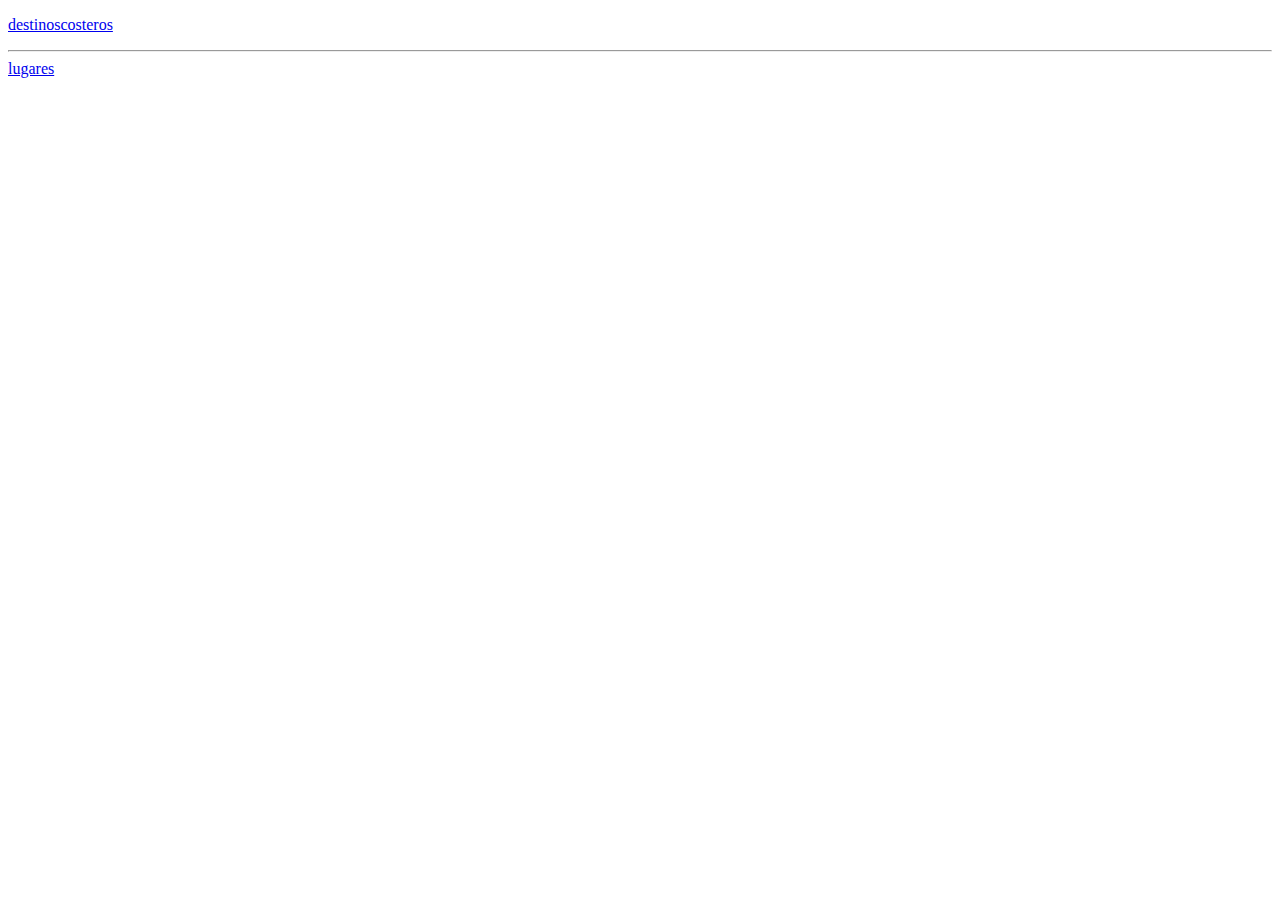
<file: index.html>
<!DOCTYPE html>
<html lang="en">
<head>
    <meta charset="UTF-8">
    <meta http-equiv="X-UA-Compatible" content="IE=edge">
    <meta name="viewport" content="width=device-width, initial-scale=1.0">
    <title>Document</title>
</head>
<body>
    <p>
        <a href="destinoscosteros.html">destinoscosteros</a>
          <hr>
        <a href="lugares.html">lugares</a>
           <br>
        <a href="precios.html"></a>
          <br>
          <a href="mapa.html"></a>
      </p>
    



</body>
</html>
</file>
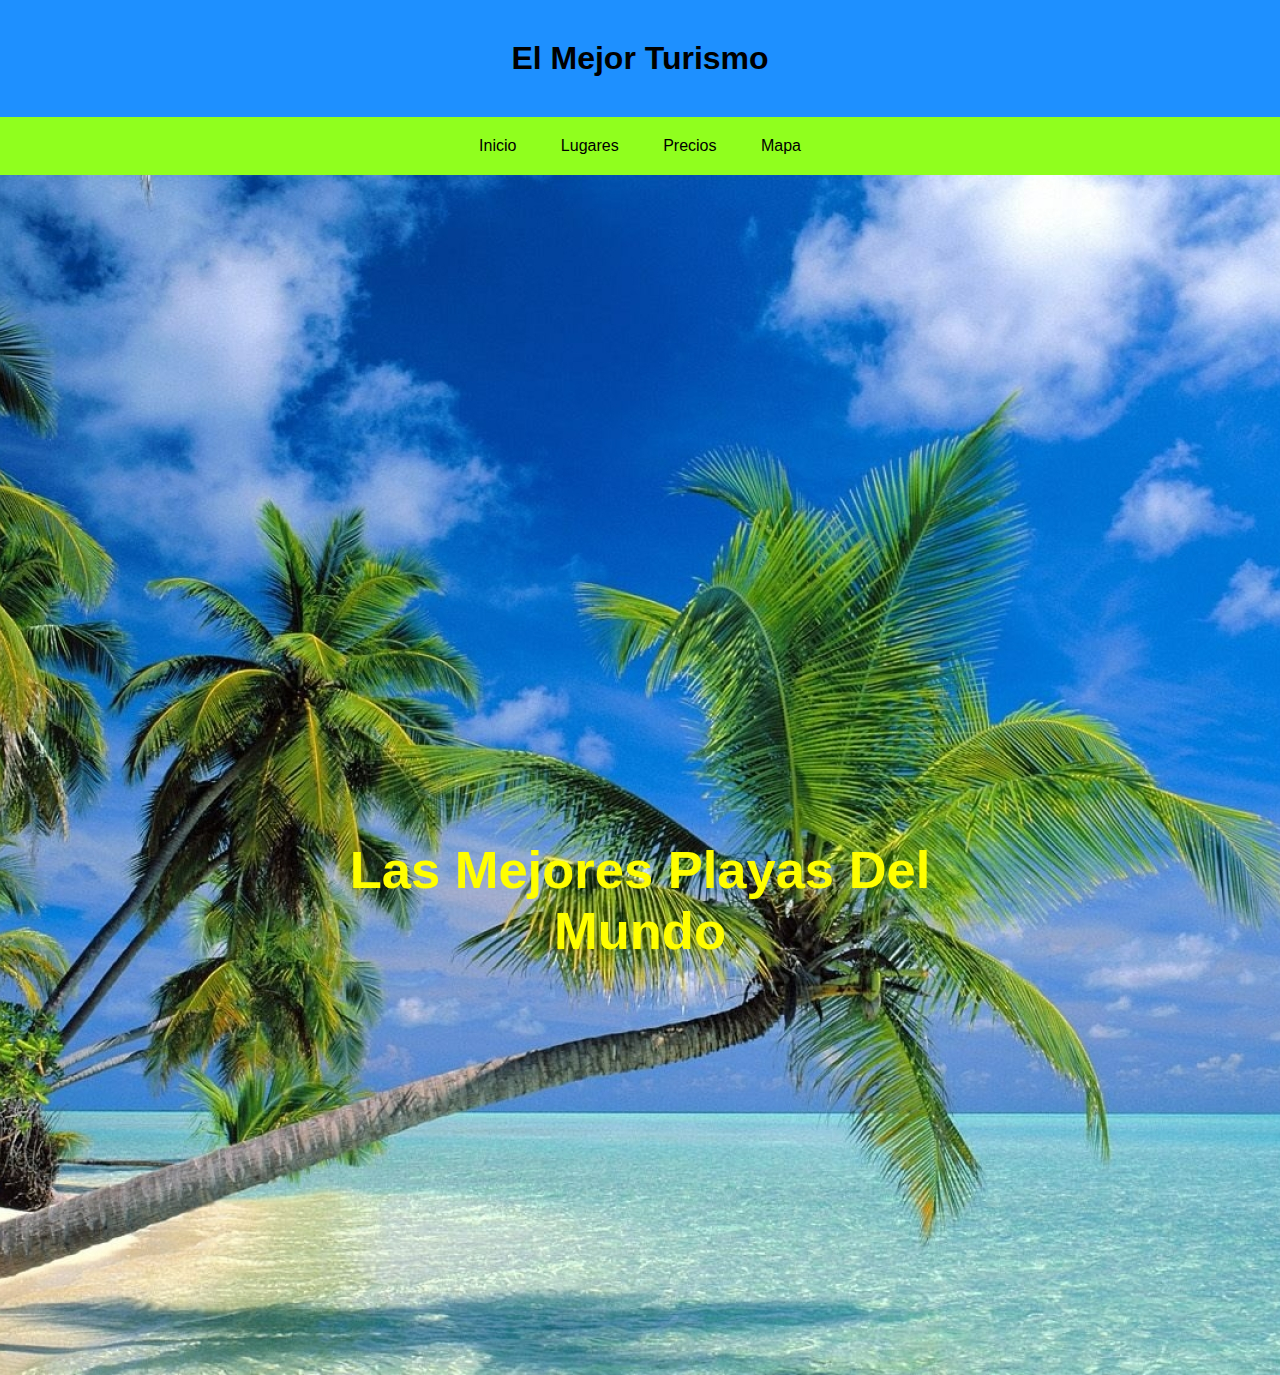
<file: destinoscosteros.html>
<!DOCTYPE html>
<html lang="en">
<head>
    <meta charset="UTF-8">
    <meta http-equiv="X-UA-Compatible" content="IE=edge">
    <meta name="viewport" content="width=device-width, initial-scale=1.0">
    <title>destinoscosteros</title>
    <link rel="stylesheet" href="estilos.css">
    <link rel="stylesheet" href="styles.css">


</head>
<body>
    <header>   
        <h1>El Mejor Turismo</h1>
     </header>    
     <nav>
      <ul>
         <li><a href="destinoscosteros.html">Inicio</a></li>
         <li><a href="lugares.html">Lugares</a></li>
         <li><a href="precios.html">Precios</a></li>
         <li><a href="mapa.html">Mapa</a></li>
      </ul>
    </nav>

    <div class="container">
     
        <img src="playa.jpg" alt="Imagen">
        
  <div class="texto">
            <h2>Las Mejores Playas Del Mundo</h2>
            
</body>
</html>
</file>
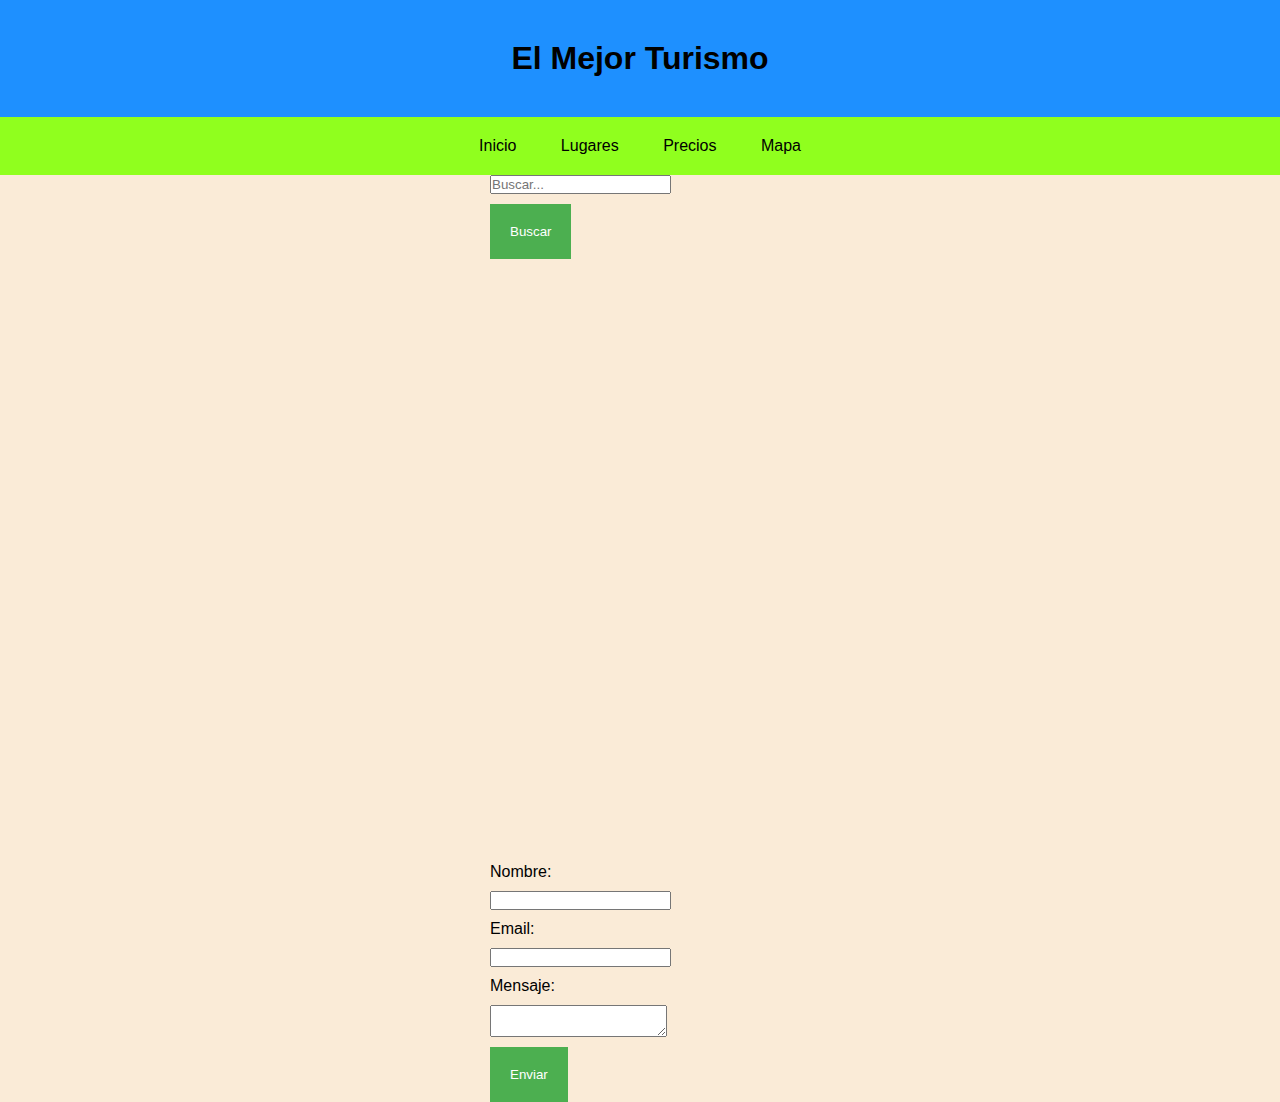
<file: mapa.html>
<!DOCTYPE html>
<html lang="en">
<head>
    <meta charset="UTF-8">
    <meta http-equiv="X-UA-Compatible" content="IE=edge">
    <meta name="viewport" content="width=device-width, initial-scale=1.0">
    <title>mapa</title>
    <link rel="stylesheet" href="estilos.css">
    <link rel="stylesheet" href="estilosformulario.css">
    <link rel="stylesheet" href="javascriptformulario.js">
    <link rel="stylesheet" href="busquedajavascript.js">
</head>
<body>
    <header>   
        <h1>El Mejor Turismo</h1>
     </header>    
     <nav>
      <ul>
         <li><a href="destinoscosteros.html">Inicio</a></li>
         <li><a href="Lugares.html">Lugares</a></li>
         <li><a href="precios.html">Precios</a></li>
         <li><a href="mapa.html">Mapa</a></li>
      </ul>
    </nav>
    <div class="buscarform"><form method="get" id="buscarform">
        <form id="searchForm">
            <input type="text" id="searchInput" placeholder="Buscar...">
            <button type="submit">Buscar</button>
          </form>
          

    <div class="Mapa"></div>

    <iframe src="https://www.google.com/maps/embed?pb=!1m14!1m12!1m3!1d13103.866820620946!2d-58.45159315!3d-34.8067795!2m3!1f0!2f0!3f0!3m2!1i1024!2i768!4f13.1!5e0!3m2!1ses-419!2sar!4v1685828857148!5m2!1ses-419!2sar" width="800" height="600" style="border:0;" allowfullscreen="" loading="lazy" referrerpolicy="no-referrer-when-downgrade"></iframe>

<form id="myForm">
    <div>
    <label for="name">Nombre:</label>
    <input type="text" id="name" name="name" required>
  </div>
  <div>
    <label for="email">Email:</label>
    <input type="email" id="email" name="email" required>
  </div>
  <div>
    <label for="message">Mensaje:</label>
    <textarea id="message" name="message" required></textarea>
  </div>
  <div>
    <button type="submit">Enviar</button>
  </div>
</form>
 
</body>
</html>
</file>
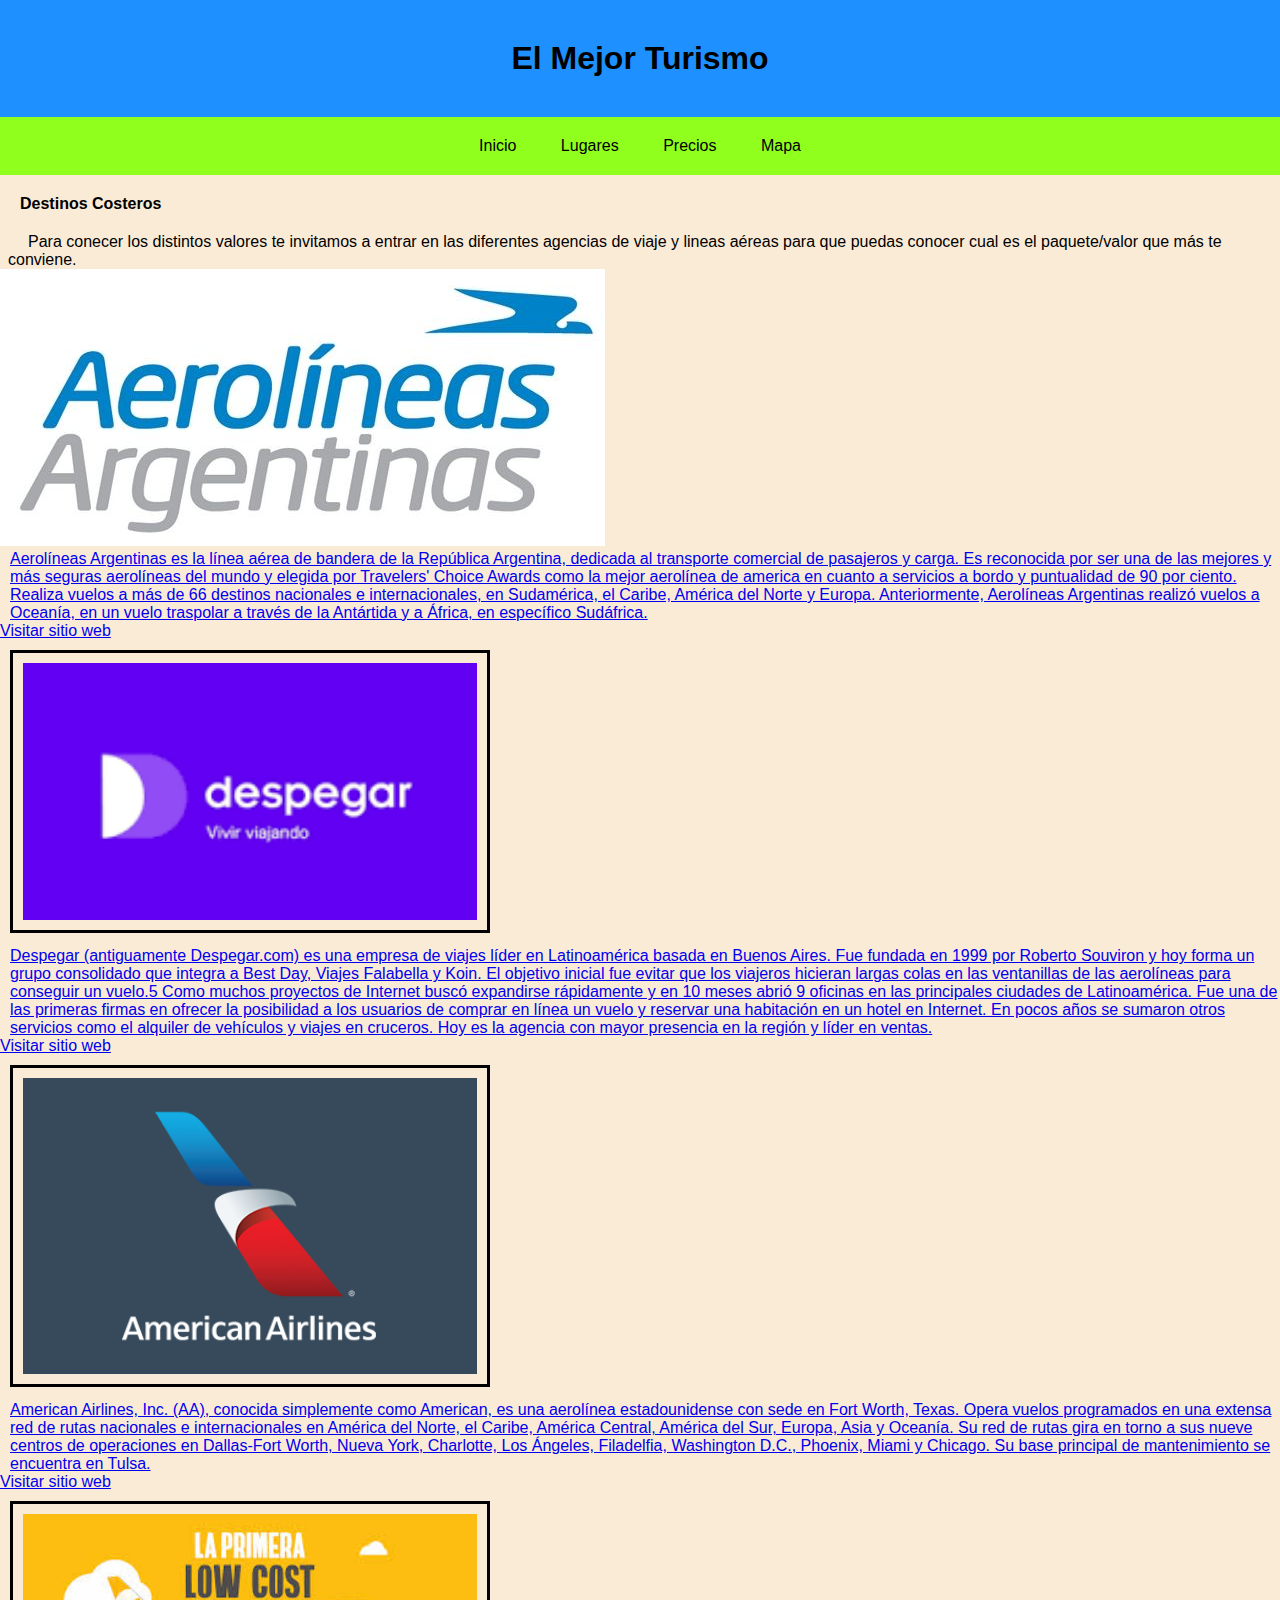
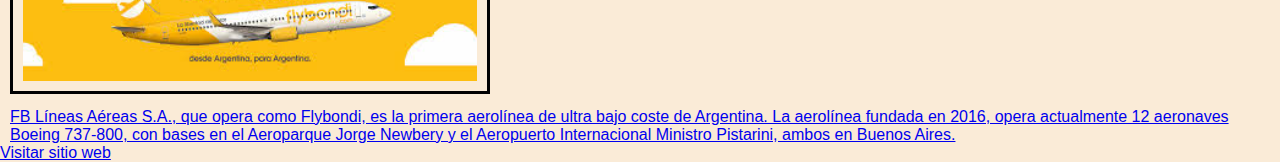
<file: precios.html>
<!DOCTYPE html>
<html lang="en">
<head>
    <meta charset="UTF-8">
    <meta http-equiv="X-UA-Compatible" content="IE=edge">
    <meta name="viewport" content="width=device-width, initial-scale=1.0">
    <title>precios</title>
    <link rel="stylesheet" href="styles1.css">
    <link rel="stylesheet" href="estilos.css">
</head>
<body>
    <header>   
        <h1>El Mejor Turismo</h1>
      </header>    
      <nav>
       <ul>
         <li><a href="destinoscosteros.html">Inicio</a></li> 
         <li><a href="lugares.html">Lugares</a></li>
         <li><a href="precios.html">Precios</a></li>
         <li><a href="mapa.html">Mapa</a></li>
      </ul>
     </nav>

      <h4 class="sangria">Destinos Costeros</h4>
          <p class="sangria">Para conecer los distintos valores te invitamos a entrar en las diferentes agencias de viaje y lineas aéreas para que
            puedas conocer cual es el paquete/valor que más te conviene. 
          </p>

          <div class="container"></div>
            
          <a href="https://www.aerolineas.com.ar/" class="enlace-imagen">
    
   
            <img class="aerolienasargentinas" src="argentina.jpg" alt="aerolienasargentinas">
                <p class="texto1">Aerolíneas Argentinas es la línea aérea de bandera de la República Argentina, dedicada al transporte comercial de pasajeros y carga.​ Es reconocida por ser una de las mejores y más seguras aerolíneas del mundo y elegida por Travelers' Choice Awards como la mejor aerolínea de america en cuanto a servicios a bordo y puntualidad de 90 por ciento.​
                   Realiza vuelos a más de 66 destinos nacionales e internacionales, en Sudamérica, el Caribe, América del Norte y Europa. Anteriormente, Aerolíneas Argentinas realizó vuelos a Oceanía, en un vuelo traspolar a través de la Antártida y a África, en específico Sudáfrica.</p>
               
            <div class="texto-enlace">Visitar sitio web</div>

            <a href="https://www.despegar.com.ar/" class="enlace-imagen">
    
   
                <img class="despegar" src="despegar.png" alt="despegar">
                    <p class="texto2">Despegar (antiguamente Despegar.com) es una empresa de viajes líder en Latinoamérica basada en Buenos Aires. Fue fundada en 1999 por Roberto Souviron y hoy forma un grupo consolidado que integra a Best Day, Viajes Falabella y Koin. 
                        El objetivo inicial fue evitar que los viajeros hicieran largas colas en las ventanillas de las aerolíneas para conseguir un vuelo.5​ Como muchos proyectos de Internet buscó expandirse rápidamente y en 10 meses abrió 9 oficinas en las principales ciudades de Latinoamérica. 
                        Fue una de las primeras firmas en ofrecer la posibilidad a los usuarios de comprar en línea un vuelo y reservar una habitación en un hotel en Internet. En pocos años se sumaron otros servicios como el alquiler de vehículos y viajes en cruceros. Hoy es la agencia con mayor presencia en la región y líder en ventas.
                    </p>
                   
                <div class="texto-enlace">Visitar sitio web</div>
    
                

                <a href="https://www.aa.com/homePage.do?locale=es_AR" class="enlace-imagen">
    
   
                    <img class="americanairlines" src="americanairlines.png" alt="despegar">
                        <p class="texto3">American Airlines, Inc. (AA), conocida simplemente como American, es una aerolínea estadounidense con sede en Fort Worth, Texas. Opera vuelos programados en una extensa red de rutas nacionales e internacionales en América del Norte, el Caribe, América Central, América del Sur, Europa, Asia y Oceanía. Su red de rutas gira en torno a sus nueve centros de operaciones en Dallas-Fort Worth, Nueva York, Charlotte, Los Ángeles, Filadelfia, Washington D.C., Phoenix, Miami y Chicago. 
                            Su base principal de mantenimiento se encuentra en Tulsa.</p>
                       
                    <div class="texto-enlace">Visitar sitio web</div>
    
               
            <a href="https://flybondi.com/ar" class="enlace-imagen">
    
   
                <img class="flybondi" src="flybondi.jpeg" alt="despegar">
                     <p class="texto4">FB Líneas Aéreas S.A., que opera como Flybondi, es la primera aerolínea de ultra bajo coste de Argentina. La aerolínea fundada en 2016, opera actualmente 12 aeronaves Boeing 737-800, con bases en el Aeroparque Jorge Newbery y el Aeropuerto Internacional Ministro Pistarini, ambos en Buenos Aires.</p>
                   
                <div class="texto-enlace">Visitar sitio web</div>
         
</body>
</html>
</file>
<file: estilos.css>
*{
    margin: 0;
    padding: 0;
    box-sizing: border-box;
  }
  
  body{
    font-family: sans-serif;
  }
  
  header{
   width: 100%;
   padding: 40px;
   color:black;
   text-align: center;
  background: dodgerblue;
  }
  
  
  nav ul{
    list-style: none;
    text-align: center;
    background: #90FF1E;
    transition: all ease-in-out 250ms;
  }
  
  nav ul li{
   display: inline-block;
   padding: 20px;
  }
  
  nav ul li :hover{
      background: white;
  }
  
  
  ul li a{
   color: black;
   text-decoration: none;
   
   }
  
  .hide{
   font-size: 22px;
   padding: 16px;
   background-color: blue;
   color: black;
   cursor: pointer;
   display: none;
  
  }
  
  /* Medidas para otros dispositvos responsive */
  @media (max-width: 768px) {
      ul li{
         width: 100%;
         padding: 16px;
         text-align: left;
  
      }
  }
  
  .contenedor {
      position: relative;
      display:inline-block;
  }
  
  .texto {
      position: absolute;
      top: 100%;
      left: 50%;
      transform: translate(-50%, -50%);
    color: yellow;
      font-size: 35px;
      margin-bottom: 10px;
      text-align: center;
  }
</file>
<file: styles.css>
body{
    background-color: antiquewhite;
 }

 .container{
     display: flex;
     justify-content: center;
 
 }
 
 .imagen{
     width: 480px;
     position: left;
     margin: 10px;
     padding: 10px;
     border-style: solid;
     border-color: black;
 }
 
 .imagen1{
    width: 480px;
    position: right;
    margin:10px;
    padding: 10px;
    border-style: solid;
    border-color: black;
 }
 
 .imagen2{
    width: 480px;
    position: center right;
    margin:10px;
    padding: 10px;
    border-style: solid;
    border-color: black;
 }
 
 .video{
  text-align:center;
  margin: 10px;
  padding: 10px;
  
 }



 .container{
  display: flex;
  justify-content: center;
 }

 .foto{
    width: 480px;
    position: left;
    margin: 10px;
    padding: 10px;
    border-style: solid;
    border-color: black;
 }

 .foto1{
    width: 480px;
    position: right;
    margin: 10px;
    padding: 10px;
    border-style: solid;
    border-color: black;
 }

 .foto2{
    width: 480px;
    position: center right;
    margin: 10px;
    padding: 10px;
    border-style: solid;
    border-color: black;
 }

 .videos{
   text-align: center;
   margin: 10px;
   padding: 10px;

 
}


 .container{
    display: flex;
    justify-content: center;
   }
  
   .playa1{
      width: 480px;
      position: left;
      margin: 10px;
      padding: 10px;
      border-style: solid;
      border-color: black;
   }
  
   .playa2{
      width: 480px;
      position: right;
      margin: 10px;
      padding: 10px;
      border-style: solid;
      border-color: black;
   }
  
   .hotel{
      width: 480px;
      position: center right;
      margin: 10px;
      padding: 10px;
      border-style: solid;
      border-color: black;
   }
  
.copacabana{
     text-align: center;
     margin: 10px;
     padding: 10px;

  }

h4.separado{
    margin: 10px;
    padding: 10px;
}

.sangria{
   text-indent: 20px;
   padding-left: 8px;

}
</file>
<file: estilosformulario.css>
body{
    background-color: antiquewhite;
}

form {
    width: 300px;
    margin: 0 auto;
  }
  
  label,
  input,
  textarea {
    display: block;
    margin-bottom: 10px;
  }
  
  button {
    background-color: #4caf50;
    color: white;
    padding: 10px 20px;
    border: none;
    cursor: pointer;
  }
  
  button:hover {
    background-color: #45a049;
  }
  
.mapa{
    width: 400px; /* Ancho deseado del mapa */
    height: 400px; /* Altura deseada del mapa */
    margin: 20px; /* Centrar horizontalmente */
    position: center;
}  

.buscarform{
    width: 300px;
    margin: 0 auto;
    button {
        background-color: #4caf50;
        color: white;
        padding: 20px 20px;
        border: none;
        cursor: pointer;
      }
      
      button:hover {
        background-color: #45a049;
      }
}
</file>
<file: styles1.css>
body{
    background-color: antiquewhite;
 }

 .container{
    display: flex;
    justify-content: center;
 }
 
 .aerolineasargentinas{
     width: 480px;
     position: center;
     margin: 10px;
     padding: 10px;
     border-style: solid;
     border-color: black;
 }
 
 .despegar{
    width: 480px;
    position: center;
    margin:10px;
    padding: 10px;
    border-style: solid;
    border-color: black;
 }
 
 .americanairlines{
    width: 480px;
    position: center;
    margin:10px;
    padding: 10px;
    border-style: solid;
    border-color: black;
 }
 
 
 .flybondi{
    width: 480px;
    position: center;
    margin: 10px;
    padding: 10px;
    border-style: solid;
    border-color: black;
 }

h4.sangria{
    margin: 10px;
    padding: 10px;
}

p.sangria{
   text-indent: 20px;
   padding-left: 8px;

}

.texto1{
    margin-left: 10px;

}

.texto2{
    margin-left: 10px;
}

.texto3{
    margin-left: 10px;
}

.texto4{
    margin-left: 10px;
}
</file>
